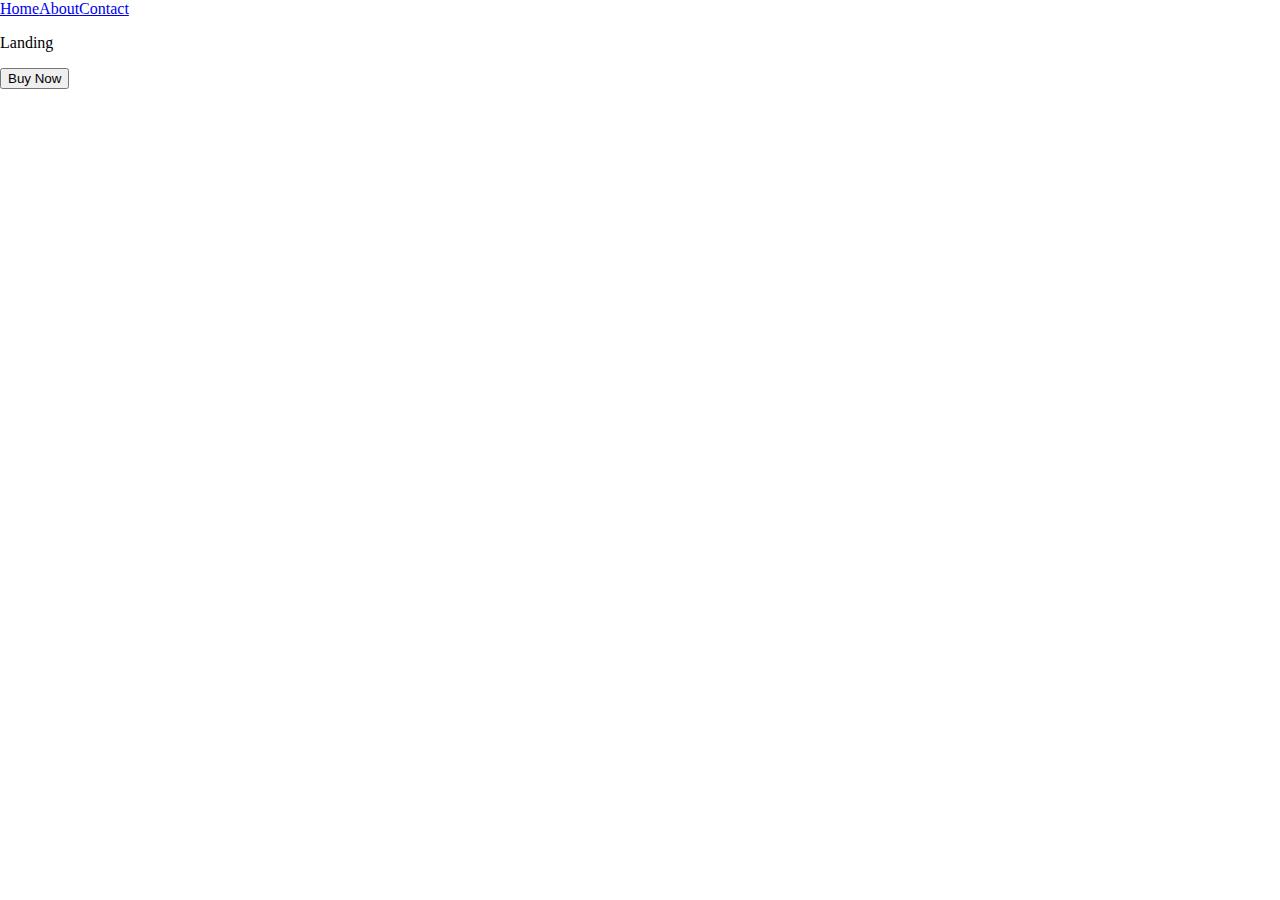
<file: Compiled-HTML/pug/index.html>
<!DOCTYPE html><html lang="en"><head><meta charset="UTF-8"><meta name="viewport" content="width=device-width, initial-scale=1.0"><title>Document</title><link rel="stylesheet" href="../../sass/style.css"></head><body> <header class="header"> <div class="header-list"><a class="header__list-item" href="#">Home</a><a class="header__list-item" href="#">About</a><a class="header__list-item" href="#">Contact</a></div><p class="header-p">Landing</p><button class="header-btn">Buy Now</button></header></body></html>
</file>
<file: sass/style.css>
body {
  padding: 0;
  margin: 0;
  box-sizing: border-box;
}

.div {
  max-width: 400px;
}
.div img {
  width: 380px;
  height: 300px;
  padding: 35px 25px;
  background-size: contain;
}

.div1 {
  padding-left: 60%;
  margin-top: -19%;
}

.p {
  width: 400px;
  margin-left: 60%;
  color: rgb(136, 4, 252);
}

.div {
  max-width: 400px;
}
.div .img1 {
  width: 420px;
  height: 300px;
  padding: 35px 25px;
  margin-top: 30%;
  background-size: contain;
}

.div2 {
  padding-left: 60%;
  margin-top: -19%;
}

.p1 {
  width: 400px;
  margin-left: 60%;
  color: rgb(136, 4, 252);
}

.div1 {
  padding-left: 60%;
  margin-top: -19%;
}

.p {
  width: 400px;
  margin-left: 60%;
  color: rgb(136, 4, 252);
}

.div {
  max-width: 400px;
}
.div .img2 {
  width: 420px;
  height: 300px;
  padding: 35px 25px;
  margin-top: 30%;
  background-size: contain;
}

.div3 {
  padding-left: 60%;
  margin-top: -19%;
}

.p2 {
  width: 400px;
  margin-left: 60%;
  color: rgb(136, 4, 252);
}

.button {
  width: 150px;
  height: 32px;
  background-color: hsl(229, 61%, 17%);
  margin-left: 60%;
  margin-top: 2%;
  color: aliceblue;
}/*# sourceMappingURL=style.css.map */
</file>
